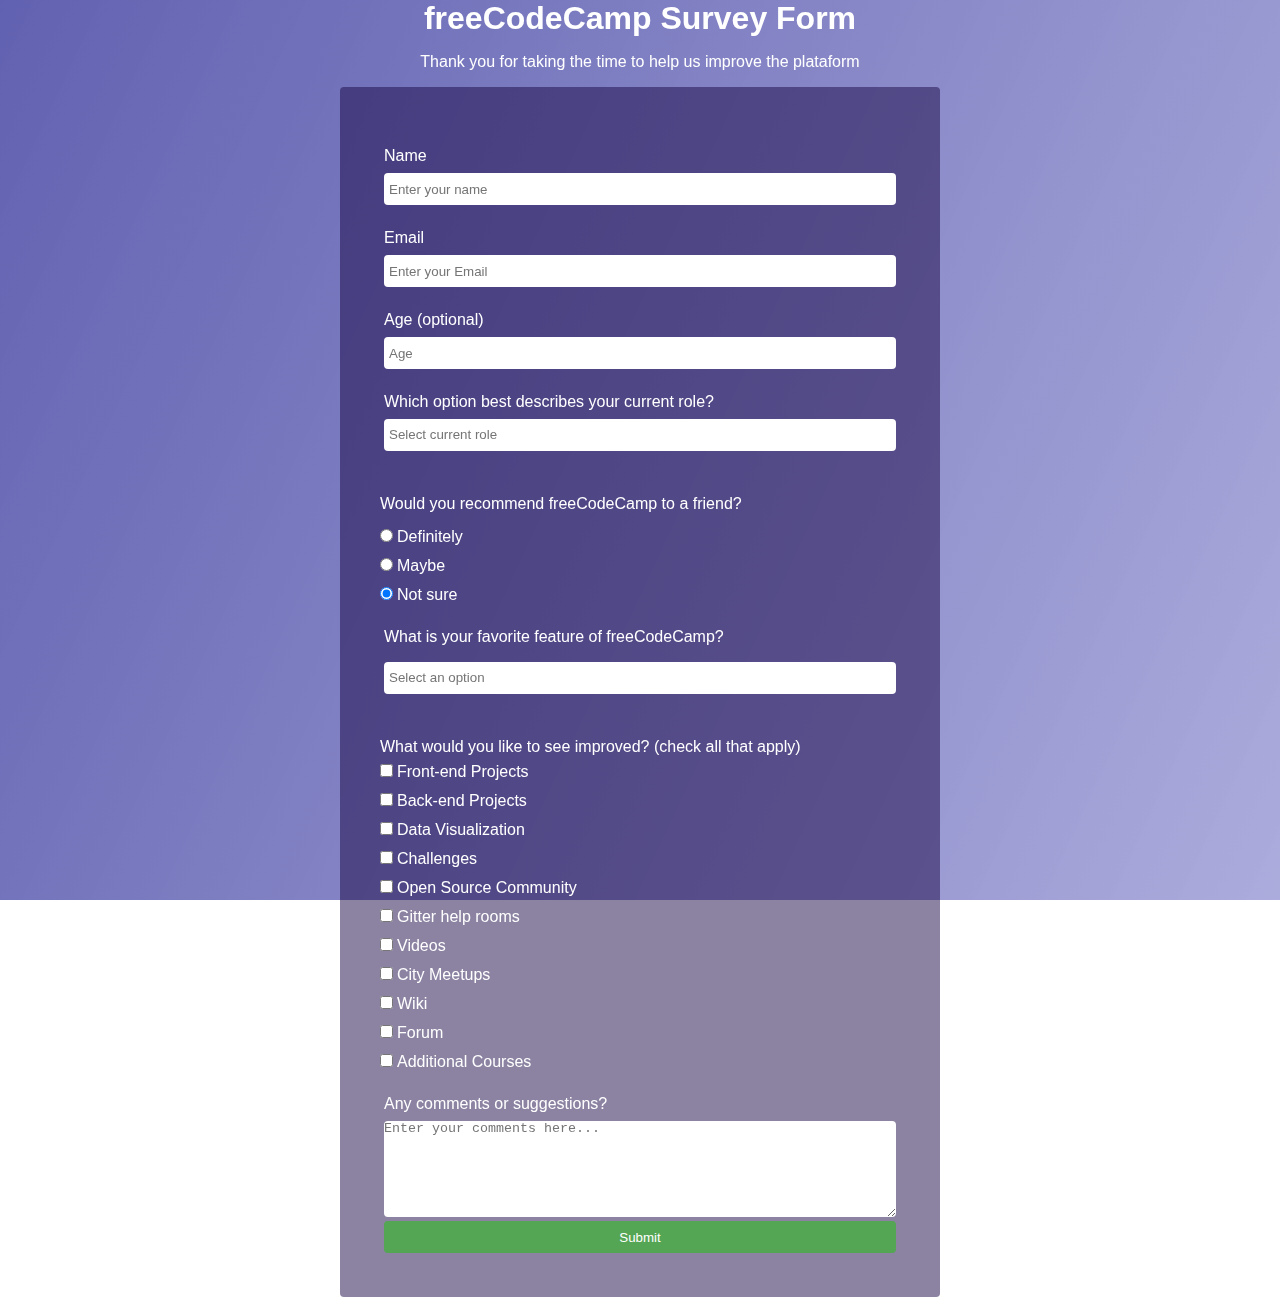
<file: Survey Form/index.html>
<!DOCTYPE html>
<html lang="en">

<head>
    <meta charset="UTF-8">
    <meta http-equiv="X-UA-Compatible" content="IE=edge">
    <meta name="viewport" content="width=device-width, initial-scale=1.0">
    <title>FCC - Survey Form</title>
    <link rel="stylesheet" href="style.css">
</head>

<body>
    <main>
        <div>
            <h1 id="title">freeCodeCamp Survey Form</h1>
            <p id="description">Thank you for taking the time to help us improve the plataform</p>
        </div>

        <form id="survey-form">
            <div class="form-group">
                <label id="name-label" for="name">Name</label><br>
                <input type="text" id="name" name="name" placeholder="Enter your name" required><br>
                <label id="email-label" for="email" required>Email</label><br>
                <input type="email" id="email" name="email" placeholder="Enter your Email"><br>
                <label id="number-label" for="age">Age (optional)</label><br>
                <input type="number" id="number" name="age" placeholder="Age" min="12" max="120"><br>
                <label for="">Which option best describes your current role?</label><br>
                <input list="dropdown" placeholder="Select current role"><br>
                <datalist id="dropdown">
                <option value="Student">
                <option value="Full Time Job">
                <option value="Full Time Learner">
                <option value="Prefer not to say">
                <option value="Other">      
            </datalist>
            </div>

            <div class="form-group2">
                <legend>Would you recommend freeCodeCamp to a friend?</legend>
                <input type="radio" id="definitely" name="recomend" value="definitely" checked>
                <label for="definitely">Definitely</label><br>
                <input type="radio" id="maybe" name="recomend" value="maybe" checked>
                <label for="definitely">Maybe</label><br>
                <input type="radio" id="not-sure" name="recomend" value="not-sure" checked>
                <label for="definitely">Not sure</label><br>
            </div>

            <div class="form-group">
                <legend>What is your favorite feature of freeCodeCamp?</legend>
                <input list="dropdown2" placeholder="Select an option"><br>
                <datalist id="dropdown2">
                <option value="Challenges">
                <option value="Projects">
                <option value="Community">
                <option value="Open Source">     
            </datalist>
            </div>

            <div class="form-group2">
                <label>What would you like to see improved? (check all that apply)</label><br>
                <input type="checkbox" id="front-end" name="front-end" value="front-end">
                <label for="front-end">Front-end Projects</label><br>
                <input type="checkbox" id="back-end" name="back-end" value="back-end">
                <label for="back-end">Back-end Projects</label><br>
                <input type="checkbox" id="data" name="data" value="data">
                <label for="data">Data Visualization</label><br>
                <input type="checkbox" id="challenges" name="challenges" value="challenges">
                <label for="challenges">Challenges</label><br>
                <input type="checkbox" id="open-source" name="open-source" value="open-source">
                <label for="open-source">Open Source Community</label><br>
                <input type="checkbox" id="gitter" name="gitter" value="gitter">
                <label for="gitter">Gitter help rooms</label><br>
                <input type="checkbox" id="videos" name="videos" value="videos">
                <label for="videos">Videos</label><br>
                <input type="checkbox" id="city" name="city" value="city">
                <label for="city">City Meetups</label><br>
                <input type="checkbox" id="wiki" name="wiki" value="wiki">
                <label for="wiki">Wiki</label><br>
                <input type="checkbox" id="Forum" name="Forum" value="Forum">
                <label for="forum">Forum</label><br>
                <input type="checkbox" id="additional" name="additional" value="additional">
                <label for="additional">Additional Courses</label><br>
            </div>

            <div class="form-group">
                <legend>Any comments or suggestions?</legend>
                <textarea id="comment" name="comment" rows="5" cols="50" placeholder="Enter your comments here..."></textarea><br>

                <button type="submit" id="submit">Submit</button>
            </div>


        </form>
    </main>

</body>

</html>
</file>
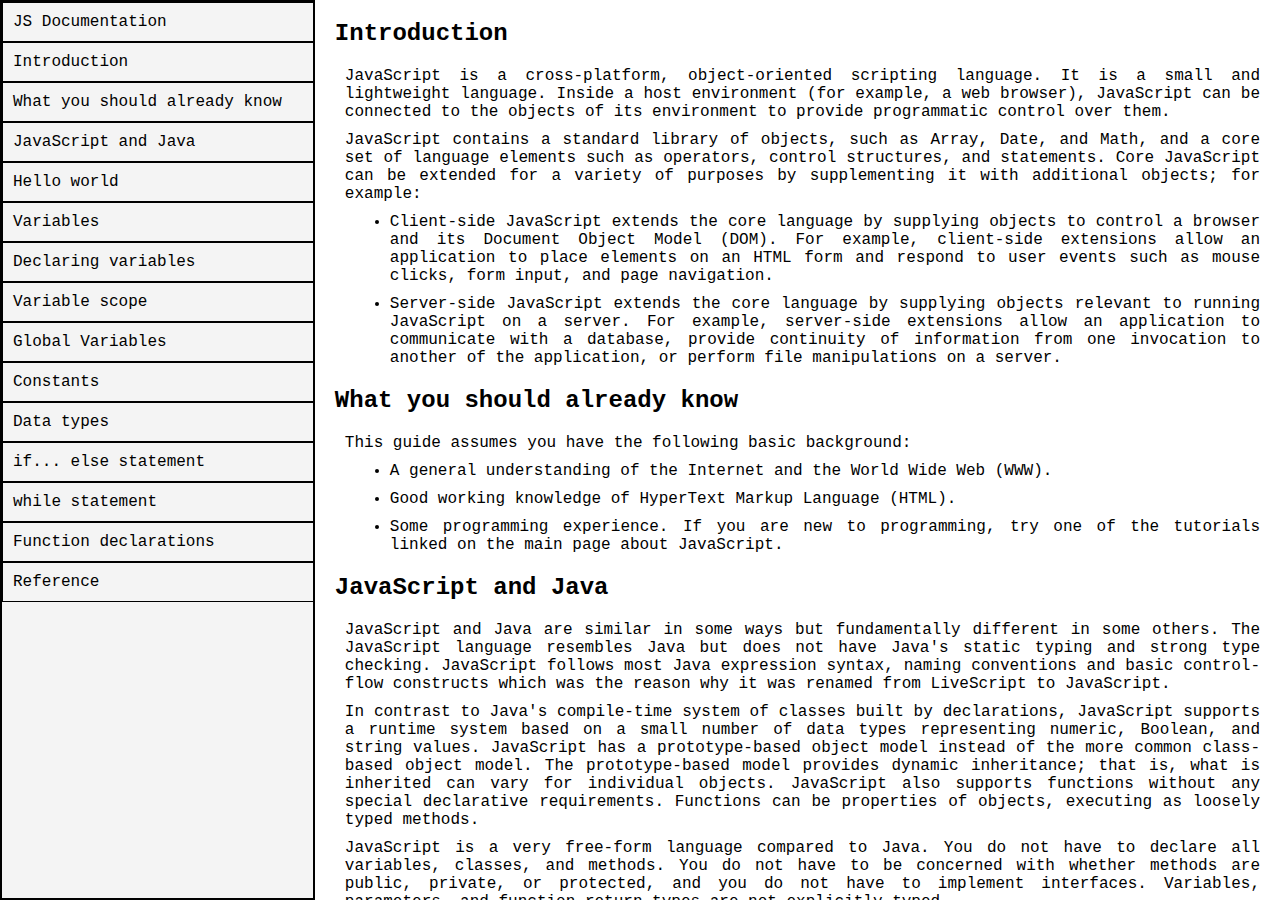
<file: Technical Documentation Page/index.html>
<!DOCTYPE html>
<html lang="en">

<head>
    <meta charset="UTF-8">
    <meta http-equiv="X-UA-Compatible" content="IE=edge">
    <meta name="viewport" content="width=device-width, initial-scale=1.0">
    <title>FCC - Technical Documentation Page</title>
    <link rel="stylesheet" href="style.css">
</head>

<body>

    <main id="main-doc">

        <section class="main-section" id="Introduction">
            <header>
                Introduction
            </header>

            <p>JavaScript is a cross-platform, object-oriented scripting language. It is a small and lightweight language. Inside a host environment (for example, a web browser), JavaScript can be connected to the objects of its environment to provide programmatic
                control over them.
            </p>

            <p>JavaScript contains a standard library of objects, such as Array, Date, and Math, and a core set of language elements such as operators, control structures, and statements. Core JavaScript can be extended for a variety of purposes by supplementing
                it with additional objects; for example:
            </p>

            <ul>
                <li>Client-side JavaScript extends the core language by supplying objects to control a browser and its Document Object Model (DOM). For example, client-side extensions allow an application to place elements on an HTML form and respond to user
                    events such as mouse clicks, form input, and page navigation.
                </li>

                <li>Server-side JavaScript extends the core language by supplying objects relevant to running JavaScript on a server. For example, server-side extensions allow an application to communicate with a database, provide continuity of information
                    from one invocation to another of the application, or perform file manipulations on a server.
                </li>
            </ul>

        </section>

        <section class="main-section" id="What_you_should_already_know">
            <header>
                What you should already know
            </header>

            <p>This guide assumes you have the following basic background:
            </p>
            <ul>
                <li>A general understanding of the Internet and the World Wide Web (WWW).
                </li>

                <li>
                    Good working knowledge of HyperText Markup Language (HTML).
                </li>

                <li>
                    Some programming experience. If you are new to programming, try one of the tutorials linked on the main page about JavaScript.
                </li>
            </ul>

        </section>

        <section class="main-section" id="Javascript_and_Java">
            <header>
                JavaScript and Java
            </header>

            <p>
                JavaScript and Java are similar in some ways but fundamentally different in some others. The JavaScript language resembles Java but does not have Java's static typing and strong type checking. JavaScript follows most Java expression syntax, naming conventions
                and basic control-flow constructs which was the reason why it was renamed from LiveScript to JavaScript.
            </p>

            <p>
                In contrast to Java's compile-time system of classes built by declarations, JavaScript supports a runtime system based on a small number of data types representing numeric, Boolean, and string values. JavaScript has a prototype-based object model instead
                of the more common class-based object model. The prototype-based model provides dynamic inheritance; that is, what is inherited can vary for individual objects. JavaScript also supports functions without any special declarative requirements.
                Functions can be properties of objects, executing as loosely typed methods.
            </p>

            <p>
                JavaScript is a very free-form language compared to Java. You do not have to declare all variables, classes, and methods. You do not have to be concerned with whether methods are public, private, or protected, and you do not have to implement interfaces.
                Variables, parameters, and function return types are not explicitly typed.
            </p>

        </section>

        <section class="main-section" id="Hello_world">
            <header>
                Hello world
            </header>

            <p>
                To get started with writing JavaScript, open the Scratchpad and write your first "Hello world" JavaScript code:
            </p>

            <code class="code">
                function greetMe(yourName) { alert("Hello " + yourName); } greetMe("World");
            </code>

            <p>
                Select the code in the pad and hit Ctrl+R to watch it unfold in your browser!
            </p>

        </section>

        <section class="main-section" id="Variables">
            <header>
                Variables
            </header>

            <p>
                You use variables as symbolic names for values in your application. The names of variables, called identifiers, conform to certain rules.
            </p>

            <p>
                A JavaScript identifier must start with a letter, underscore (_), or dollar sign ($); subsequent characters can also be digits (0-9). Because JavaScript is case sensitive, letters include the characters "A" through "Z" (uppercase) and the characters "a"
                through "z" (lowercase).
            </p>

            <p>
                You can use ISO 8859-1 or Unicode letters such as å and ü in identifiers. You can also use the Unicode escape sequences as characters in identifiers. Some examples of legal names are Number_hits, temp99, and _name.
            </p>

        </section>

        <section class="main-section" id="Declaring_variables">
            <header>
                Declaring variables
            </header>

            <p>
                You can declare a variable in three ways:
            </p>

            <p>
                With the keyword var. For example,
            </p>

            <code class="code">
                var x = 42.
            </code>

            <p>
                This syntax can be used to declare both local and global variables.
            </p>

            <p>
                By simply assigning it a value. For example,
            </p>

            <code class="code">
                x = 42.
            </code>

            <p>
                This always declares a global variable. It generates a strict JavaScript warning. You shouldn't use this variant.
            </p>

            <p>
                With the keyword let. For example,
            </p>

            <code class="code">
                let y = 13.
            </code>

            <p>
                This syntax can be used to declare a block scope local variable. See Variable scope below.
            </p>

        </section>

        <section class="main-section" id="Variable_scope">
            <header>
                Variable scope
            </header>

            <p>
                When you declare a variable outside of any function, it is called a global variable, because it is available to any other code in the current document. When you declare a variable within a function, it is called a local variable, because it is available
                only within that function.
            </p>

            <p>
                JavaScript before ECMAScript 2015 does not have block statement scope; rather, a variable declared within a block is local to the function (or global scope) that the block resides within. For example the following code will log 5, because the scope of
                x is the function (or global context) within which x is declared, not the block, which in this case is an if statement.
            </p>

            <code class="code">
                if (true) { var x = 5; } console.log(x); // 5
            </code>

            <p>
                This behavior changes, when using the let declaration introduced in ECMAScript 2015.
            </p>

            <code class="code">
                if (true) { let y = 5; } console.log(y); // ReferenceError: y is not defined
            </code>

        </section>

        <section class="main-section" id="Global_variables">
            <header>
                Global Variables
            </header>

            <p>
                Global variables are in fact properties of the global object. In web pages the global object is window, so you can set and access global variables using the window.variable syntax.
            </p>

            <p>
                Consequently, you can access global variables declared in one window or frame from another window or frame by specifying the window or frame name. For example, if a variable called phoneNumber is declared in a document, you can refer to this variable
                from an iframe as parent.phoneNumber.
            </p>

        </section>

        <section class="main-section" id="Constants">
            <header>
                Constants
            </header>

            <p>
                You can create a read-only, named constant with the const keyword. The syntax of a constant identifier is the same as for a variable identifier: it must start with a letter, underscore or dollar sign and can contain alphabetic, numeric, or underscore
                characters.
            </p>

            <code class="code">
                const PI = 3.14;
            </code>

            <p>
                A constant cannot change value through assignment or be re-declared while the script is running. It has to be initialized to a value.
            </p>

            <p>
                The scope rules for constants are the same as those for let block scope variables. If the const keyword is omitted, the identifier is assumed to represent a variable.
            </p>

            <p>
                You cannot declare a constant with the same name as a function or variable in the same scope. For example:
            </p>

            <code class="code">
                // THIS WILL CAUSE AN ERROR function f() {}; const f = 5; // THIS WILL CAUSE AN ERROR ALSO function f() { const g = 5; var g; //statements }
            </code>

            <p>
                However, object attributes are not protected, so the following statement is executed without problems.
            </p>

            <code class="code">
                const MY_OBJECT = {"key": "value"}; MY_OBJECT.key = "otherValue";
            </code>

        </section>

        <section class="main-section" id="Data_types">
            <header>
                Data types
            </header>

            <p>
                The latest ECMAScript standard defines seven data types:
            </p>

            <ul>
                <li>
                    Six data types that are primitives:
                    <ul>
                        <li>
                            Boolean. true and false.
                        </li>

                        <li>
                            null. A special keyword denoting a null value. Because JavaScript is case-sensitive, null is not the same as Null, NULL, or any other variant.
                        </li>

                        <li>
                            undefined. A top-level property whose value is undefined.
                        </li>

                        <li>
                            Number. 42 or 3.14159.
                        </li>

                        <li>
                            String. "Howdy"
                        </li>

                        <li>
                            Symbol (new in ECMAScript 2015). A data type whose instances are unique and immutable
                        </li>
                    </ul>
                </li>

                <li>
                    and Object.
                </li>
            </ul>

            <p>
                Although these data types are a relatively small amount, they enable you to perform useful functions with your applications. Objects and functions are the other fundamental elements in the language. You can think of objects as named containers for values,
                and functions as procedures that your application can perform.
            </p>

        </section>

        <section class="main-section" id="if..._else_statement">
            <header>
                if... else statement
            </header>

            <p>
                Use the if statement to execute a statement if a logical condition is true. Use the optional else clause to execute a statement if the condition is false. An if statement looks as follows:
            </p>

            <code class="code">
                if (condition) { statement_1; } else { statement_2; }
            </code>

            <p>
                condition can be any expression that evaluates to true or false. See Boolean for an explanation of what evaluates to true and false. If condition evaluates to true, statement_1 is executed; otherwise, statement_2 is executed. statement_1 and statement_2
                can be any statement, including further nested if statements.
            </p>

            <p>
                You may also compound the statements using else if to have multiple conditions tested in sequence, as follows:
            </p>

            <code class="code">
                if (condition_1) { statement_1; } else if (condition_2) { statement_2; } else if (condition_n) { statement_n; } else { statement_last; }
            </code>

            <p>
                In the case of multiple conditions only the first logical condition which evaluates to true will be executed. To execute multiple statements, group them within a block statement ({ ... }) . In general, it's good practice to always use block statements,
                especially when nesting if statements:
            </p>

            <code class="code">
                if (condition) { statement_1_runs_if_condition_is_true; statement_2_runs_if_condition_is_true; } else { statement_3_runs_if_condition_is_false; statement_4_runs_if_condition_is_false; }
            </code>

            <p>
                It is advisable to not use simple assignments in a conditional expression, because the assignment can be confused with equality when glancing over the code. For example, do not use the following code:
            </p>

            <code class="code">
                if (x = y) { /* statements here */ }
            </code>

            <p>
                If you need to use an assignment in a conditional expression, a common practice is to put additional parentheses around the assignment. For example:
            </p>

            <p class="code">
                if ((x = y)) { /* statements here */ }
            </p>

        </section>

        <section class="main-section" id="while_statement">
            <header>
                while statement
            </header>

            <p>
                A while statement executes its statements as long as a specified condition evaluates to true. A while statement looks as follows:
            </p>

            <code class="code">
                while (condition) statement
            </code>

            <p>
                If the condition becomes false, statement within the loop stops executing and control passes to the statement following the loop.
            </p>

            <p>
                The condition test occurs before statement in the loop is executed. If the condition returns true, statement is executed and the condition is tested again. If the condition returns false, execution stops and control is passed to the statement following
                while.
            </p>

            <p>
                To execute multiple statements, use a block statement ({ ... }) to group those statements.
            </p>

            <p>
                Example:
            </p>

            <p>
                The following while loop iterates as long as n is less than three:
            </p>

            <code class="code">
                var n = 0; var x = 0; while (n
                < 3) { n++; x +=n ; } </code>

            <p>
                With each iteration, the loop increments n and adds that value to x. Therefore, x and n take on the following values:
            </p>

            <ul>
                <li>
                    After the first pass: n = 1 and x = 1
                </li>

                <li>
                    After the second pass: n = 2 and x = 3
                </li>

                <li>
                    After the third pass: n = 3 and x = 6
                </li>
            </ul>

            <p>
                After completing the third pass, the condition n
                < 3 is no longer true, so the loop terminates. </p>


        </section>

        <section class="main-section" id="Function_declarations">
            <header>
                Function declarations
            </header>

            <p>
                A function definition (also called a function declaration, or function statement) consists of the function keyword, followed by:
            </p>

            <ul>
                <li>
                    The name of the function.
                </li>

                <li>
                    A list of arguments to the function, enclosed in parentheses and separated by commas.
                </li>

                <li>
                    The JavaScript statements that define the function, enclosed in curly brackets, { }.
                </li>
            </ul>

            <p>
                For example, the following code defines a simple function named square:
            </p>

            <code class="code">
                function square(number) { return number * number; }
            </code>

            <p>
                The function square takes one argument, called number. The function consists of one statement that says to return the argument of the function (that is, number) multiplied by itself. The return statement specifies the value returned by the function.
            </p>

            <code class="code">
                return number * number;
            </code>

            <p>
                Primitive parameters (such as a number) are passed to functions by value; the value is passed to the function, but if the function changes the value of the parameter, this change is not reflected globally or in the calling function.
            </p>

        </section>

        <section class="main-section" id="Reference">
            <header>
                Reference
            </header>

            <p>
                All the documentation in this page is taken from <a href="https://developer.mozilla.org/en-US/docs/Web/JavaScript/Guide">MDN</a>
            </p>

        </section>

    </main>

    <nav id="navbar">

        <header class="nav-header">
            JS Documentation
        </header>
        <div class="nav-header">
            <a class="nav-link" href="#Introduction">Introduction</a>
        </div>

        <div class="nav-header">
            <a class="nav-link" href="#What_you_should_already_know">What you should already know</a>
        </div>

        <div class="nav-header">
            <a class="nav-link" href="#Javascript_and_Java">JavaScript and Java</a>
        </div>

        <div class="nav-header">
            <a class="nav-link" href="#Hello_world">Hello world</a>
        </div>

        <div class="nav-header">
            <a class="nav-link" href="#Variables">Variables</a>
        </div>

        <div class="nav-header">
            <a class="nav-link" href="#Declaring_variables">Declaring variables</a>
        </div>

        <div class="nav-header">
            <a class="nav-link" href="#Variable_scope">Variable scope</a>
        </div>

        <div class="nav-header">
            <a class="nav-link" href="#Global_variables">Global Variables</a>
        </div>

        <div class="nav-header">
            <a class="nav-link" href="#Constants">Constants</a>
        </div>

        <div class="nav-header">
            <a class="nav-link" href="#Data_types">Data types</a>
        </div>

        <div class="nav-header">
            <a class="nav-link" href="#if..._else_statement">if... else statement</a>
        </div>

        <div class="nav-header">
            <a class="nav-link" href="#while_statement">while statement</a>
        </div>

        <div class="nav-header">
            <a class="nav-link" href="#Function_declarations">Function declarations</a>
        </div>

        <div class="nav-header">
            <a class="nav-link" href="#Reference">Reference</a>
        </div>


    </nav>

</body>

</html>
</file>
<file: Survey Form/style.css>
*,
*::before,
*::after {
    box-sizing: border-box;
}

* {
    padding: 0;
    margin: 0;
}


/* mobile friendly alternative to using background-attachment: fixed */

body::before {
    content: '';
    position: fixed;
    top: 0;
    left: 0;
    height: 100%;
    width: 100%;
    z-index: -1;
    background: var(--color-darkblue);
    background-image: linear-gradient( 115deg, rgba(58, 58, 158, 0.8), rgba(136, 136, 206, 0.7)), url(https://cdn.freecodecamp.org/testable-projects-fcc/images/survey-form-background.jpeg);
    background-size: cover;
    background-repeat: no-repeat;
    background-position: center;
}

#title,
#description {
    text-align: center;
}

h1,
p,
label,
legend {
    color: white;
    font-family: Verdana, Geneva, Tahoma, sans-serif;
    margin-bottom: 1rem;
}

#survey-form {
    background: rgba(26, 8, 70, 0.5);
    border-radius: 0.25rem;
    max-width: 600px;
    margin: 0 auto;
}

@media (min-width: 480px) {
    form {
        padding: 2.5rem;
    }
}

.form-group {
    margin-top: 1rem;
    padding: 0.25rem;
}

.form-group2 {
    margin-top: 1rem;
}


/* Input aspect */

input {
    margin-top: 0.5rem;
    margin-bottom: 0.5rem;
}

legend {
    margin-bottom: 0.5rem;
}

.form-group>input {
    width: 100%;
    border-radius: 0.25rem;
    border: none;
    height: 2rem;
    text-indent: 5px;
    margin-bottom: 1.5rem;
}


/* textarea aspect */

textarea {
    width: 100%;
    height: 6rem;
    border-radius: 0.25rem;
    border: none;
}


/* button aspect */

button {
    width: 100%;
    height: 2rem;
    border-radius: 0.25rem;
    border: none;
    background-color: rgb(84, 165, 84);
    color: white;
}
</file>
<file: Technical Documentation Page/style.css>
/* General style */

* {
    margin: 0;
    font-family: 'Courier New', Courier, monospace;
    text-align: justify;
}


/* End general style */

body {
    display: flex;
    flex-direction: row-reverse;
    height: 100vh;
}


/*main style */

#main-doc {
    /* flex: 1 1 auto; */
    overflow: auto;
}

.main-section>header {
    margin: 20px;
    font-weight: bold;
    font-size: 1.5em;
}

.main-section>p {
    margin-left: 30px;
    margin-bottom: 10px;
    margin-right: 20px;
}

.main-section>ul>li {
    margin-left: 35px;
    margin-bottom: 10px;
    margin-right: 20px;
}

.code {
    background-color: rgb(214, 214, 214);
    padding: 10px;
    margin-left: 40px;
    display: block;
    margin-bottom: 10px;
}


/*End main style */


/*Nav-bar style*/

#navbar {
    flex-shrink: 0;
    border: 2px solid;
    padding-right: 20px;
    background-color: rgb(244, 244, 244);
}

.nav-header {
    width: 100%;
    border: 1px solid;
    padding: 10px;
}

.nav-link {
    text-decoration: none;
    color: black;
}


/* End Nav-bar style */

@media (max-width: 900px) {
    #navbar {
        display: none;
    }
}
</file>
